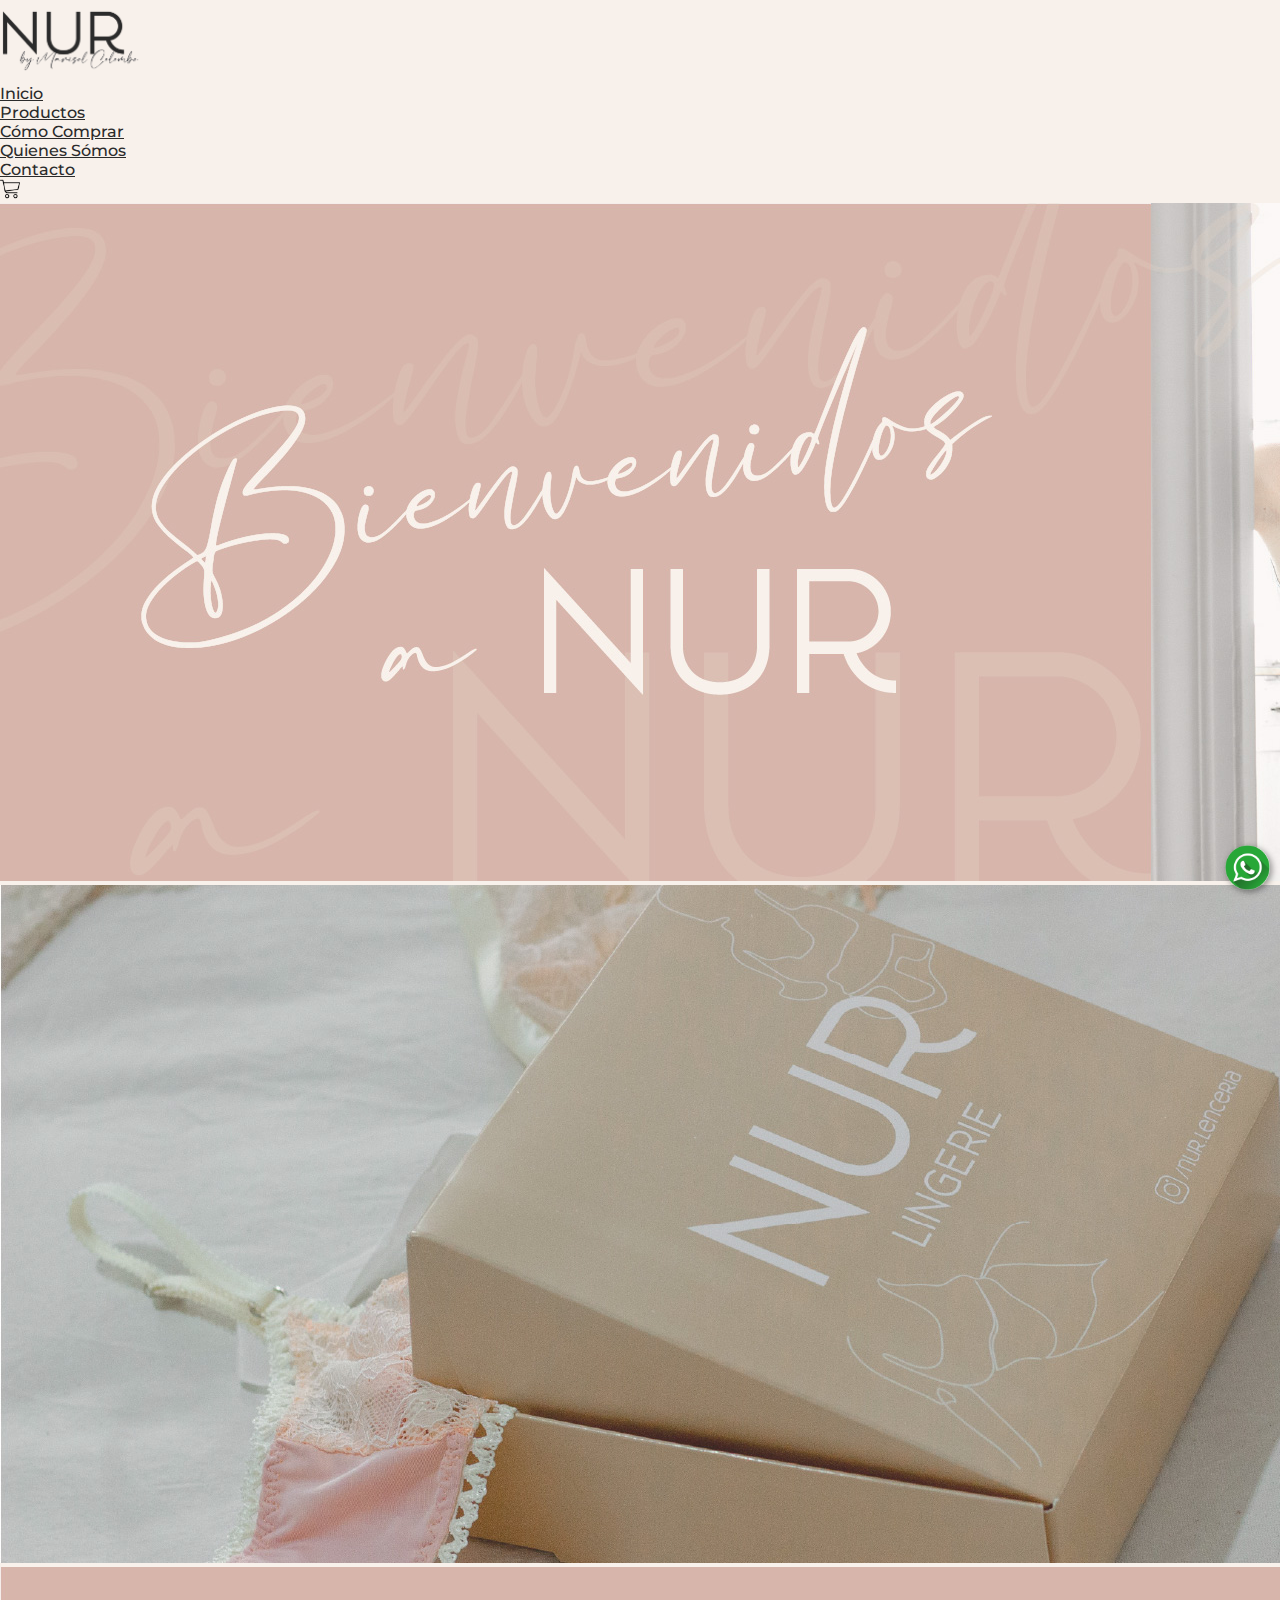
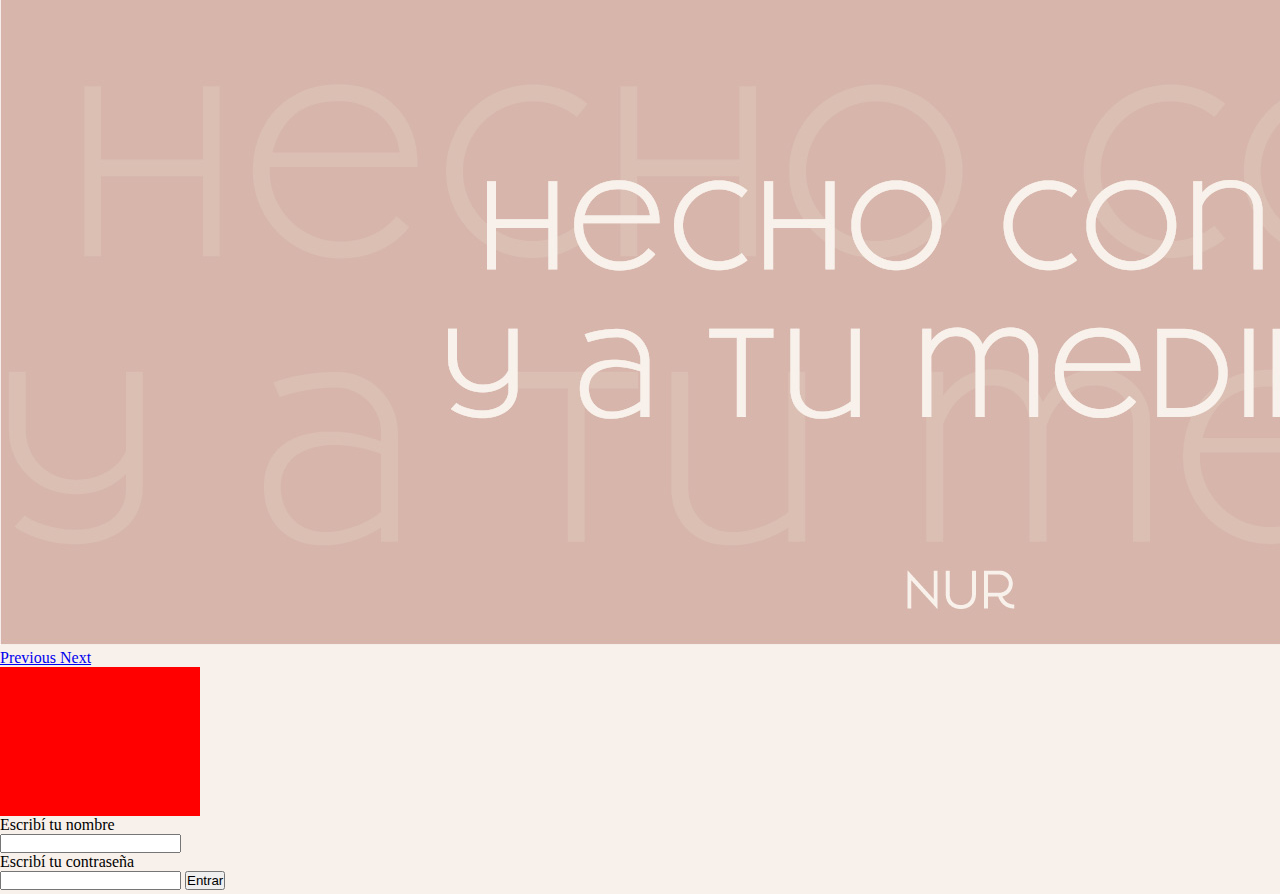
<file: index.html>
<!DOCTYPE html>
<html lang="en">
<head>
	<meta charset="UTF-8">
	<meta name="viewport" content="width=device-width, initial-scale=1.0">
	<link rel="stylesheet" href="https://cdn.jsdelivr.net/npm/bootstrap@4.5.3/dist/css/bootstrap.min.css" integrity="sha384-TX8t27EcRE3e/ihU7zmQxVncDAy5uIKz4rEkgIXeMed4M0jlfIDPvg6uqKI2xXr2" crossorigin="anonymous">
	<link rel="stylesheet" href="css/estilos.css">
	<link href="https://fonts.googleapis.com/css2?family=Montserrat:wght@400;500;700;800&display=swap" rel="stylesheet"><link>
	<link rel="icon" type="image/png" sizes="32x32" href="media/favicon-32x32.png">

	<title>Nur | Lencería de diseño</title>

</head>
<body>
	<div class="navbar">
		<a class="justify-content-center"" href="index.html">
			<img src="media/logo.png" width="140" class="logo" alt="Nur" loading="lazy">
		</a>
		<nav class="navbar justify-content-center">
		<ul class="menu nav">
			<li class="menu__boton nav-item fuentePrincipal ">
				<a class="nav-link colorPrimario active" href="index.html">Inicio</a>
			</li>
			<li class="menu__boton nav-item fuentePrincipal">
				<a class="nav-link colorPrimario" href="pages/productos.html">Productos</a>
			</li>
			<li class="menu__boton nav-item fuentePrincipal">
				<a class="nav-link colorPrimario" href="pages/comocomprar.html">Cómo Comprar</a>
			</li>
			<li class="menu__boton nav-item fuentePrincipal">
				<a class="nav-link colorPrimario" href="pages/quienessomos.html">Quienes Sómos</a>
			</li>
			<li class="menu__boton nav-item fuentePrincipal">
				<a class="nav-link colorPrimario" href="pages/contacto.html" tabindex="-1" aria-disabled="true">Contacto</a>
			</li>
		</ul>
	</nav>
			
	<a class="mr-sm-2 texto textoHover" href=".html">
		<img src="media/carro.png" width="20" class="mr-auto" alt="Nur" loading="lazy">
	</a>

	</div>


	<div id="carouselExampleIndicators" class="carousel slide" data-ride="carousel">
		<div class="carousel-inner">
		  <div class="carousel-item active">
			<img src="media/encabezado1.jpg" class="d-block w-100" alt="carrusel bienvenida">
		  </div>
		  <div class="carousel-item">
			<img src="media/encabezado2.jpg" class="d-block w-100" alt="carrusel envio">
		  </div>
		  <div class="carousel-item">
			<img src="media/encabezado3.jpg" class="d-block w-100" alt="carrusel medida">
		  </div>
		</div>
		<a class="carousel-control-prev" href="#carouselExampleIndicators" role="button" data-slide="prev">
		  <span class="carousel-control-prev-icon" aria-hidden="true"></span>
		  <span class="sr-only">Previous</span>
		</a>
		<a class="carousel-control-next" href="#carouselExampleIndicators" role="button" data-slide="next">
		  <span class="carousel-control-next-icon" aria-hidden="true"></span>
		  <span class="sr-only">Next</span>
		</a>
	</div>

	
	<div class="box"></div>

	<form>
        <p>Escribí tu nombre</p>
        <input id="user" type="text" type="text" value="">
        <p>Escribí tu contraseña</p>
        <input id="psw" type="password" type="password" value="">
        <button id="btn">Entrar</button>
    </form>
	
	<div class="btn-whatsapp">
		<a href="https://api.whatsapp.com/send?phone=5493425208515&text=Hola!%20%0AQuisiera%20consultar" target="_blank"><img src="media/whatsapp.png" alt="whatsapp"></a>
	</div>
	

	<script src="javascript/app.js" type="text/javascript" charset="utf-8" async defer></script>
	<script src="../javascript/jquery-3.6.0.min.js"></script>
    <script src="https://cdn.jsdelivr.net/npm/bootstrap@4.5.3/dist/js/bootstrap.bundle.min.js" integrity="sha384-ho+j7jyWK8fNQe+A12Hb8AhRq26LrZ/JpcUGGOn+Y7RsweNrtN/tE3MoK7ZeZDyx" crossorigin="anonymous"></script>
</body>
</html>
</file>
<file: css/estilos.css>
* {
    margin: 0;
    padding: 0; 
}
body{
    background-color: #f8f1eb;
}
.fuentePrincipal{
    font-family: Montserrat;
    font-weight: 500;
}
.colorPrimario{
    color: #2b2b2b;
}
.texto{
    font-family: Montserrat, sans-serif;
    font-weight: 500;
    font-size: 16px;
    color: #2b2b2b;
}
nav ul li a:hover{
    color: #d2aca1;
}
.textoHover:hover{
    color: #d2aca1;
    text-decoration: none;
    text-transform: none;
}
#printCardProducts{
    justify-content: center;
}
.card{
    margin:2px;
}
.btn-whatsapp {
    position: fixed;
    bottom: 10px;
    right: 10px;
    z-index: 100;
    box-shadow: 2px 2px 6px rgba(0,0,0,0.4);
    border-radius: 50%;
  }
  
.btn-whatsapp img{
    width: 45px;
    height: 45px;
    vertical-align:middle;
}
/* desafio concatenar */
.box{
    width: 200px;
    height: 200px;
    background-color:#2b2b2b;
}
</file>
